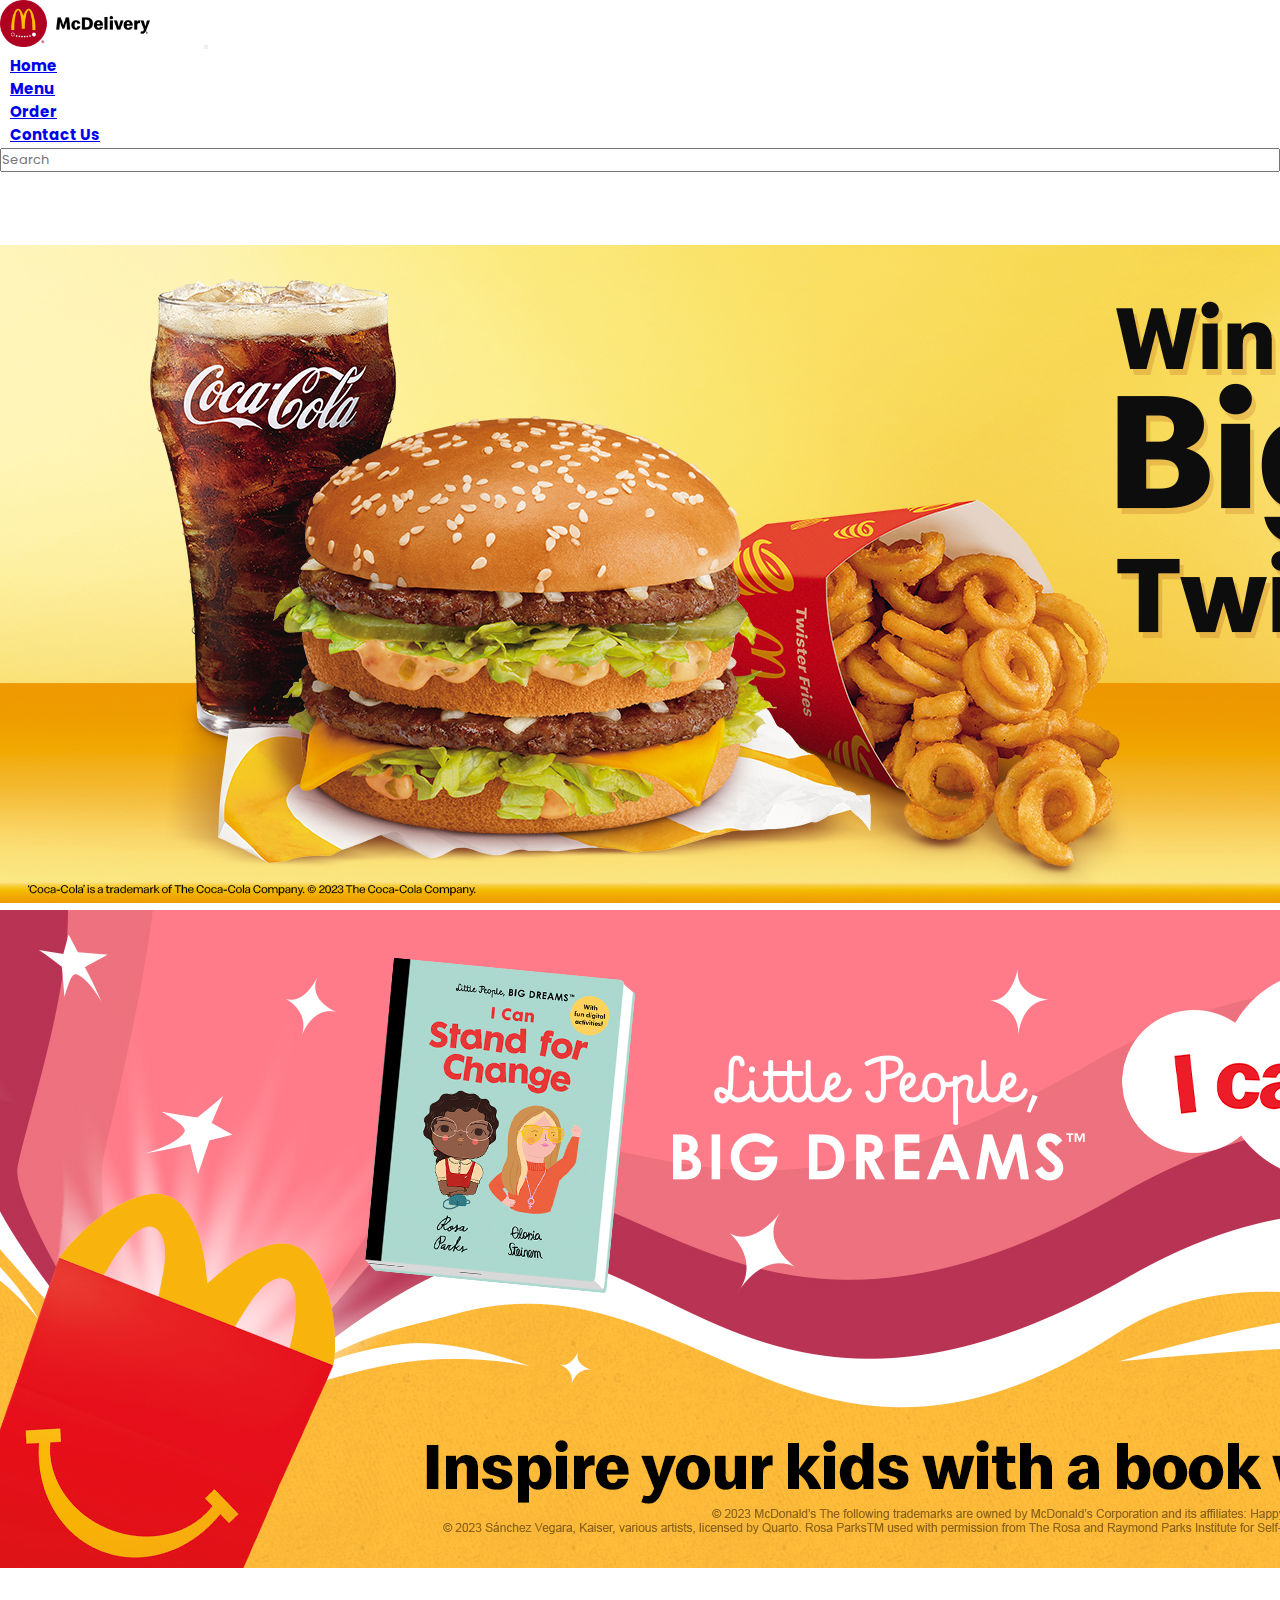
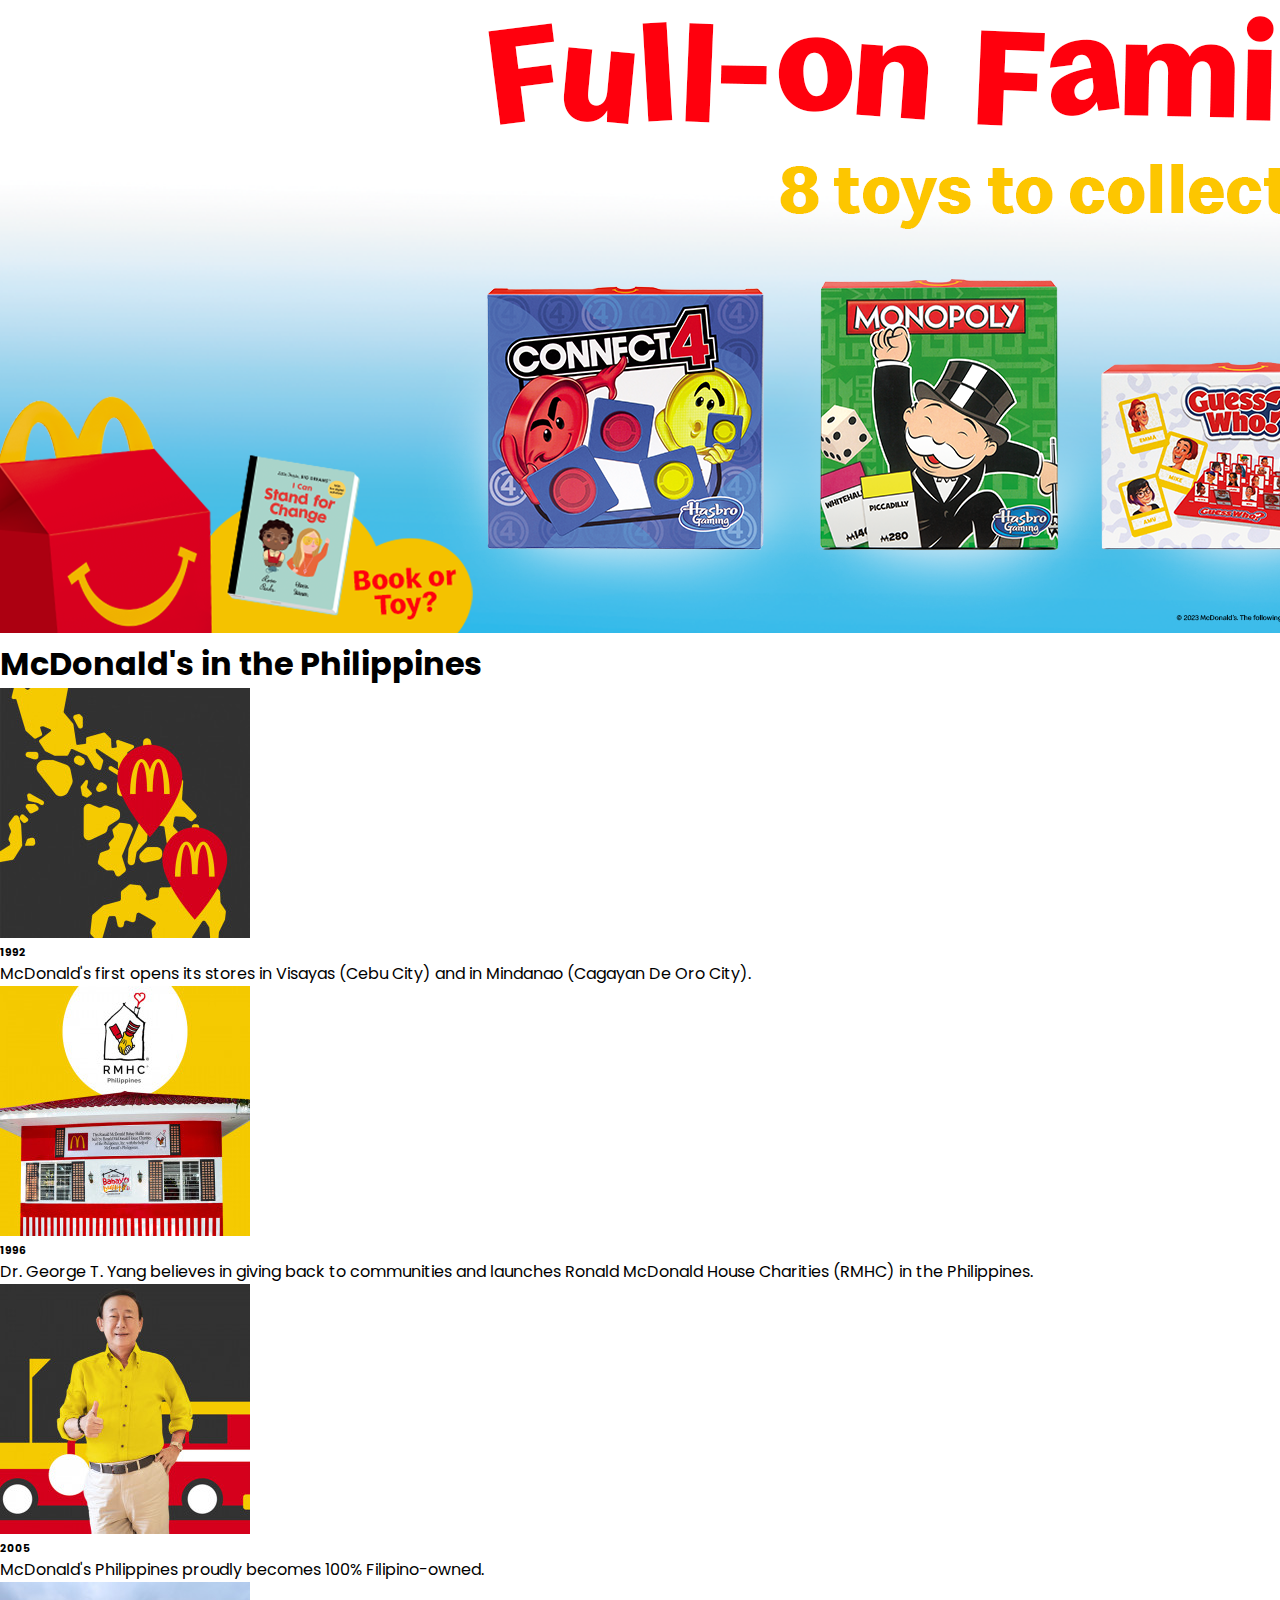
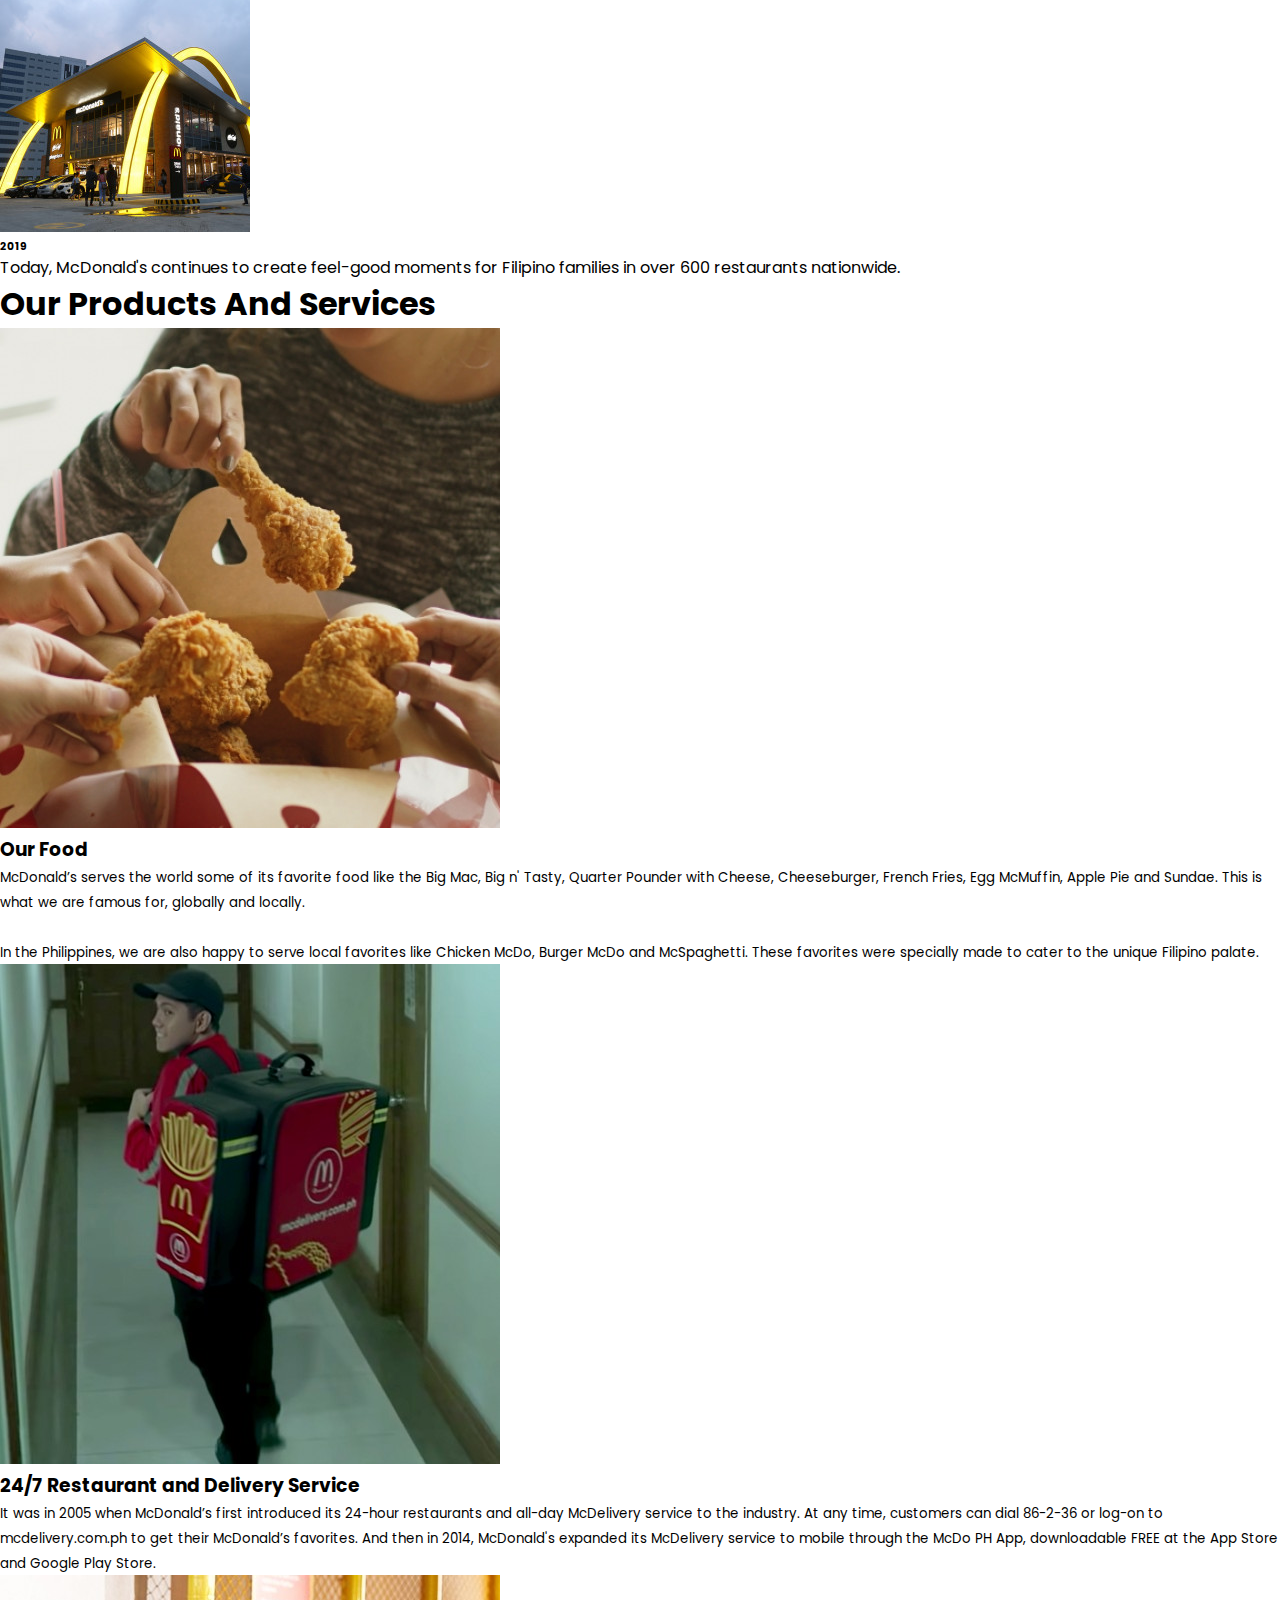
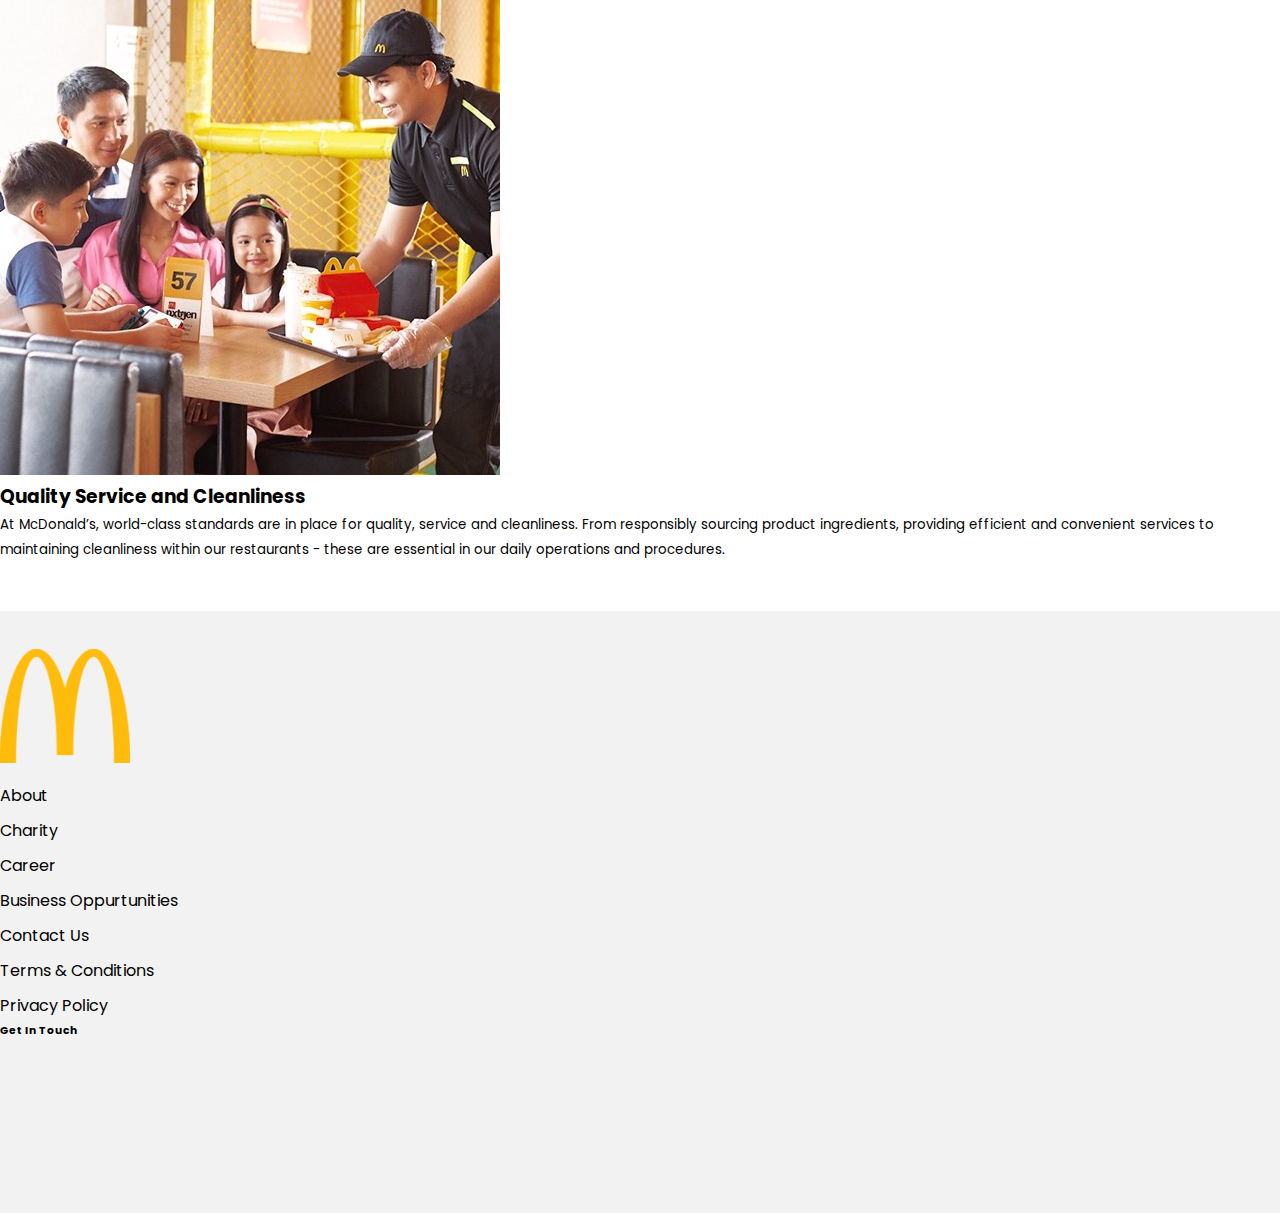
<file: index.html>
<!DOCTYPE html>
<html lang="en">

<head>
    <meta charset="UTF-8">
    <meta http-equiv="X-UA-Compatible" content="IE=edge">
    <meta name="viewport" content="width=device-width, initial-scale=1.0">
    <link href="https://cdn.jsdelivr.net/npm/bootstrap@5.3.2/dist/css/bootstrap.min.css" rel="stylesheet"
        integrity="sha384-T3c6CoIi6uLrA9TneNEoa7RxnatzjcDSCmG1MXxSR1GAsXEV/Dwwykc2MPK8M2HN" crossorigin="anonymous">
    <link rel="stylesheet" href="https://cdnjs.cloudflare.com/ajax/libs/font-awesome/6.4.2/css/all.min.css"
        integrity="sha512-z3gLpd7yknf1YoNbCzqRKc4qyor8gaKU1qmn+CShxbuBusANI9QpRohGBreCFkKxLhei6S9CQXFEbbKuqLg0DA=="
        crossorigin="anonymous" referrerpolicy="no-referrer" />
    <link rel="stylesheet" href="style.css">
    <link rel="icon" href="img/mcdo-logo.png">
    <title>E-Commerce Multipage Website</title>
</head>

<body>
    <!-- Messenger Chat Plugin Code -->
    <div id="fb-root"></div>

    <!-- Your Chat Plugin code -->
    <div id="fb-customer-chat" class="fb-customerchat">
    </div>

    <script>
        var chatbox = document.getElementById('fb-customer-chat');
        chatbox.setAttribute("page_id", "134726986387573");
        chatbox.setAttribute("attribution", "biz_inbox");
    </script>

    <!-- Your SDK code -->
    <script>
        window.fbAsyncInit = function () {
            FB.init({
                xfbml: true,
                version: 'v18.0'
            });
        };

        (function (d, s, id) {
            var js, fjs = d.getElementsByTagName(s)[0];
            if (d.getElementById(id)) return;
            js = d.createElement(s); js.id = id;
            js.src = 'https://connect.facebook.net/en_US/sdk/xfbml.customerchat.js';
            fjs.parentNode.insertBefore(js, fjs);
        }(document, 'script', 'facebook-jssdk'));
    </script>

    <nav class="navbar navbar-expand-lg position-fixed bg-warning">
        <div class="container-fluid">
            <a class="navbar-brand ms-5" href="index.html"><img src="img/McDelivery.png" alt=""></a>
            <button class="navbar-toggler" type="button" data-bs-toggle="collapse"
                data-bs-target="#navbarSupportedContent" aria-controls="navbarSupportedContent" aria-expanded="false"
                aria-label="Toggle navigation">
                <span class="navbar-toggler-icon"></span>
            </button>
            <div class="collapse navbar-collapse" id="navbarSupportedContent">
                <ul class="navbar-nav me-auto mb-2 mb-lg-0">
                    <li class="nav-item">
                        <a class="nav-link active" aria-current="page" href="index.html">Home</a>
                    </li>
                    <li class="nav-item">
                        <a class="nav-link active" aria-current="page" href="menu.html">Menu</a>
                    </li>
                    <li class="nav-item">
                        <a class="nav-link active" aria-current="page" href="order.html">Order</a>
                    </li>
                    <li class="nav-item">
                        <a class="nav-link active" aria-current="page" href="contact.html">Contact Us</a>
                    </li>
                </ul>
                <form class="d-flex" role="search">
                    <input class="form-control me-5" type="search" placeholder="Search">
                </form>
            </div>
        </div>
    </nav>

    <section class="hero" style="margin-top: 73px;">
        <div id="carouselExampleAutoplaying" class="carousel slide" data-bs-ride="carousel">
            <div class="carousel-inner">
                <div class="carousel-item active">
                    <img src="img/1694533720_carousel_sJcRsIRZ.jpeg" class="d-block w-100">
                </div>
                <div class="carousel-item">
                    <img src="img/1694533721_carousel_7f7NZRas.jpeg" class="d-block w-100">
                </div>
                <div class="carousel-item">
                    <img src="img/1694533721_carousel_IKLTUWnF.png" class="d-block w-100">
                </div>
            </div>
        </div>
    </section>


    <section id="about">
        <div class="container p-5">
            <h1 class="fw-bold text-center">McDonald's in the Philippines</h1>
            <div class="row mt-5">
                <div class="col-md-3 col-12">
                    <img src="img/1992-250.jpeg" class="img-fluid rounded-4">
                    <h6 class="fw-bold mt-3 text-danger">1992</h6>
                    <p>McDonald's first opens its stores in Visayas (Cebu City) and in Mindanao (Cagayan De Oro City).
                    </p>
                </div>
                <div class="col-md-3 col-12">
                    <img src="img/1996-250.jpeg" class="img-fluid rounded-4">
                    <h6 class="fw-bold mt-3 text-danger">1996</h6>
                    <p>Dr. George T. Yang believes in giving back to communities and launches Ronald McDonald House
                        Charities (RMHC) in the Philippines.
                    </p>
                </div>
                <div class="col-md-3 col-12">
                    <img src="img/2005-250.jpeg" class="img-fluid rounded-4">
                    <h6 class="fw-bold mt-3 text-danger">2005</h6>
                    <p>McDonald's Philippines proudly becomes 100% Filipino-owned.
                    </p>
                </div>
                <div class="col-md-3 col-12">
                    <img src="img/2019-250.jpeg" class="img-fluid rounded-4">
                    <h6 class="fw-bold mt-3 text-danger">2019</h6>
                    <p>Today, McDonald's continues to create feel-good moments for Filipino families in over 600
                        restaurants nationwide.
                    </p>
                </div>
            </div>
        </div>
    </section>


    <section id="services">
        <div class="container p-5">
            <h1 class="fw-bold text-center">Our Products And Services</h1>
            <div class="row mt-5">
                <div class="col-md-6 text-center">

                    <img src="img/service_img_1-500.jpeg" class="img-fluid w-75 rounded-4">
                </div>
                <div class="col-md-6 col-12 m-auto">
                    <h3 class="fw-bold">Our Food</h3>
                    <small>McDonald’s serves the world some of its favorite food like the Big Mac, Big
                        n'
                        Tasty, Quarter
                        Pounder with Cheese, Cheeseburger, French Fries, Egg McMuffin, Apple Pie and Sundae. This is
                        what we are famous for, globally and locally. <br><br>
                        In the Philippines, we are also happy to serve local favorites like Chicken McDo, Burger McDo
                        and McSpaghetti. These favorites were specially made to cater to the unique Filipino
                        palate.</small>
                </div>

            </div>
            <div class="row mt-5">
                <div class="col-md-6 text-center">

                    <img src="img/OurStory-Delivery-500.jpeg" class="img-fluid w-75 rounded-4">
                </div>
                <div class="col-md-6 col-12 m-auto">
                    <h3 class="fw-bold">24/7 Restaurant and Delivery Service</h3>
                    <small>It was in 2005 when McDonald’s first introduced its 24-hour restaurants and all-day
                        McDelivery service to the industry. At any time, customers can dial 86-2-36 or log-on to
                        mcdelivery.com.ph to get their McDonald’s favorites. And then in 2014, McDonald's expanded its
                        McDelivery service to mobile through the McDo PH App, downloadable FREE at the App Store and
                        Google Play Store.</small>
                </div>
            </div>
            <div class="row mt-5">
                <div class="col-md-6 text-center">

                    <img src="img/Our-Story-Quality-Service-Box-500x500px-500.jpg" class="img-fluid w-75 rounded-4">
                </div>
                <div class="col-md-6 col-12 m-auto">
                    <h3 class="fw-bold">Quality Service and Cleanliness</h3>
                    <small>At McDonald’s, world-class standards are in place for quality, service and cleanliness. From
                        responsibly sourcing product ingredients, providing efficient and convenient services to
                        maintaining cleanliness within our restaurants - these are essential in our daily operations and
                        procedures.</small>
                </div>
            </div>
        </div>
    </section>


    <footer>
        <div class="container">
            <div class="row">
                <div class="col-md-3">
                    <img src="img/mcdo-logo.png" alt="Logo" class="img-fluid">
                </div>
                <div class="col-md-3">
                    <ul class="list-unstyled">
                        <li><a href="#">About</a></li>
                        <li><a href="#">Charity</a></li>
                        <li><a href="#">Career</a></li>
                        <li><a href="#">Business Oppurtunities</a></li>
                    </ul>
                </div>
                <div class="col-md-3">
                    <ul class="list-unstyled">
                        <li><a href="contact.html">Contact Us</a></li>
                        <li><a href="#">Terms & Conditions</a></li>
                        <li><a href="#">Privacy Policy</a></li>
                    </ul>
                </div>
                <div class="col-md-3">
                    <h6 class="fw-bold text-danger">Get In Touch</h6>
                    <ul class="list-unstyled d-flex">
                        <li><a href="https://www.facebook.com/profile.php?id=61551860876124" class="text-warning"><i
                                    class="fa-brands fa-facebook"></i></a></li>
                        <li><a href="#" class="text-warning"><i class="fa-brands fa-twitter"></i></a></li>
                        <li><a href="#" class="text-warning"><i class="fa-brands fa-instagram"></i></a></li>
                    </ul>
                </div>
            </div>
        </div>
    </footer>
    <script src="https://cdn.jsdelivr.net/npm/bootstrap@5.3.2/dist/js/bootstrap.bundle.min.js"
        integrity="sha384-C6RzsynM9kWDrMNeT87bh95OGNyZPhcTNXj1NW7RuBCsyN/o0jlpcV8Qyq46cDfL"
        crossorigin="anonymous"></script>
    <script src="https://cdn.jsdelivr.net/npm/@popperjs/core@2.11.8/dist/umd/popper.min.js"
        integrity="sha384-I7E8VVD/ismYTF4hNIPjVp/Zjvgyol6VFvRkX/vR+Vc4jQkC+hVqc2pM8ODewa9r"
        crossorigin="anonymous"></script>
    <script src="https://cdn.jsdelivr.net/npm/bootstrap@5.3.2/dist/js/bootstrap.min.js"
        integrity="sha384-BBtl+eGJRgqQAUMxJ7pMwbEyER4l1g+O15P+16Ep7Q9Q+zqX6gSbd85u4mG4QzX+"
        crossorigin="anonymous"></script>
</body>

</html>
</file>
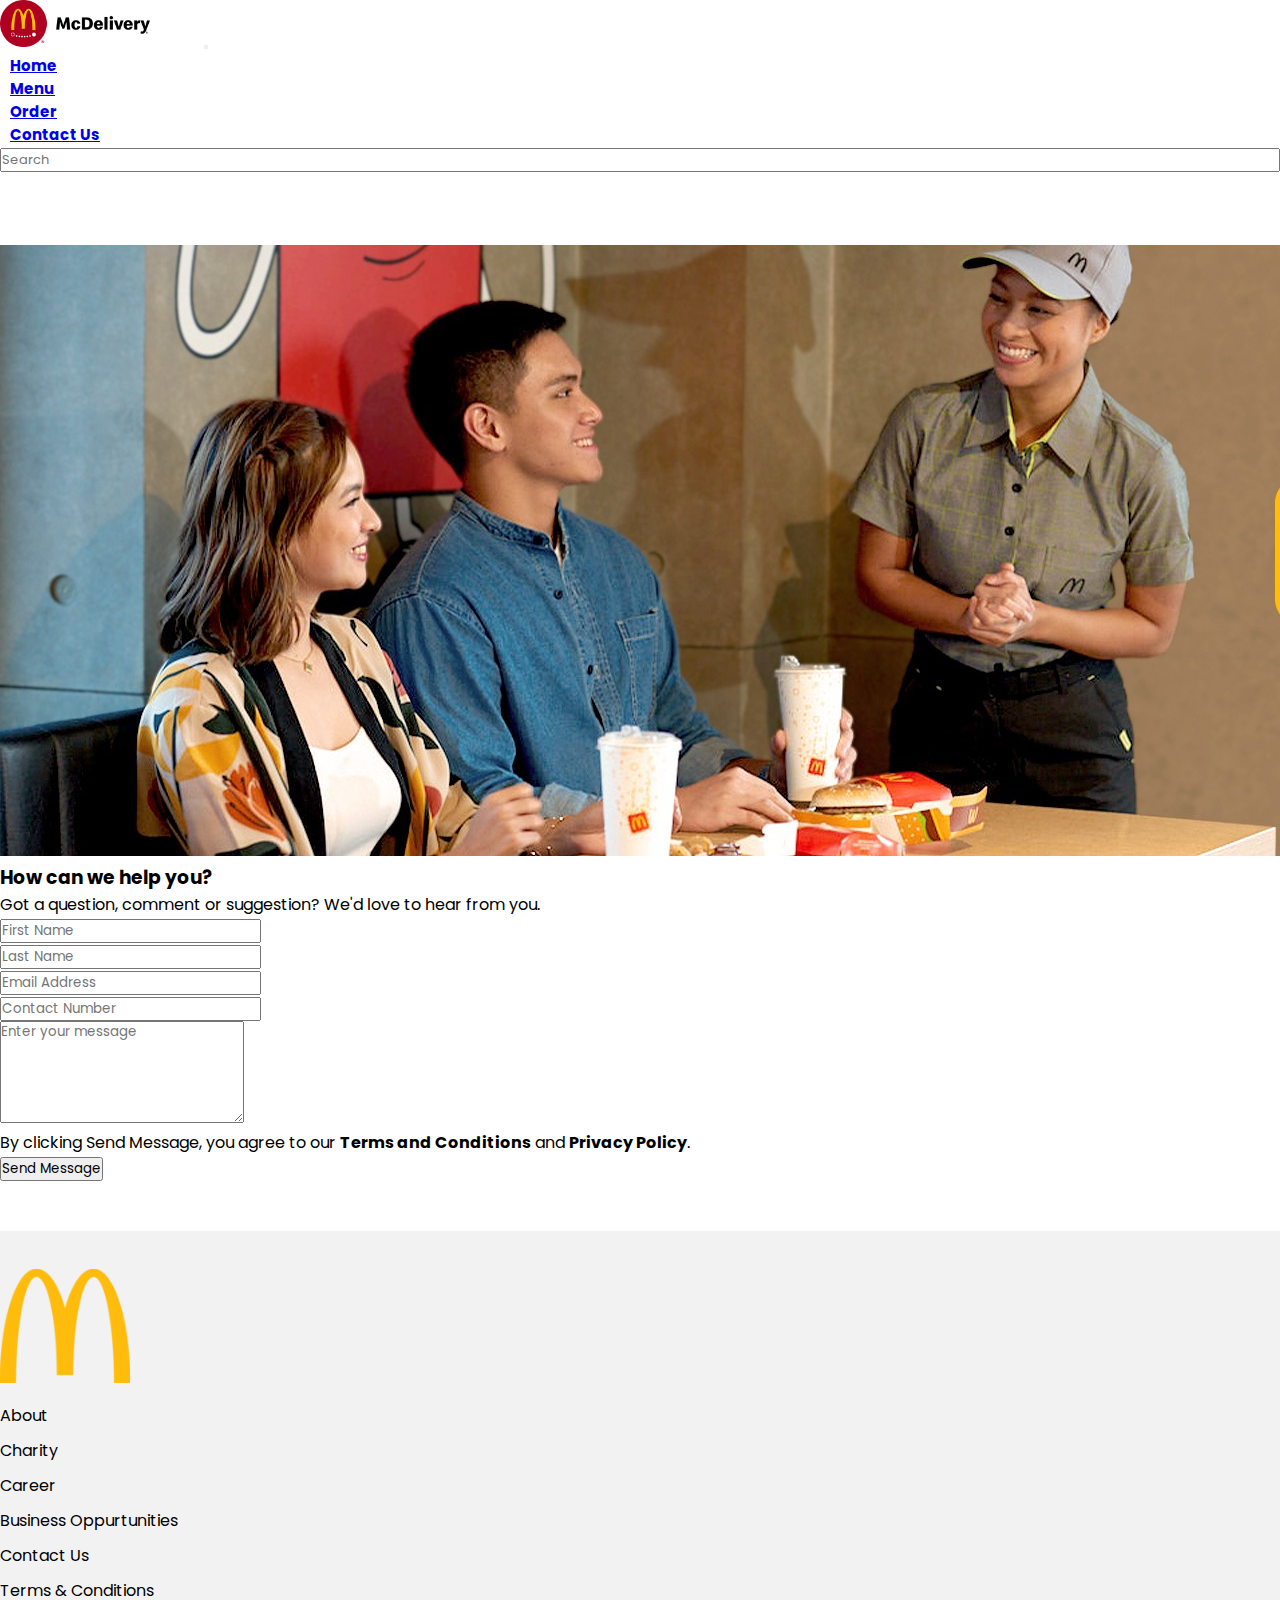
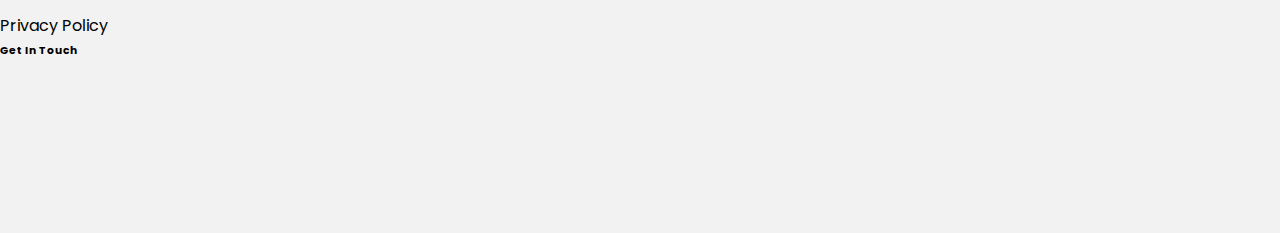
<file: contact.html>
<!DOCTYPE html>
<html lang="en">

<head>
    <meta charset="UTF-8">
    <meta http-equiv="X-UA-Compatible" content="IE=edge">
    <meta name="viewport" content="width=device-width, initial-scale=1.0">
    <link href="https://cdn.jsdelivr.net/npm/bootstrap@5.3.2/dist/css/bootstrap.min.css" rel="stylesheet"
        integrity="sha384-T3c6CoIi6uLrA9TneNEoa7RxnatzjcDSCmG1MXxSR1GAsXEV/Dwwykc2MPK8M2HN" crossorigin="anonymous">
    <link rel="stylesheet" href="https://cdnjs.cloudflare.com/ajax/libs/font-awesome/6.4.2/css/all.min.css"
        integrity="sha512-z3gLpd7yknf1YoNbCzqRKc4qyor8gaKU1qmn+CShxbuBusANI9QpRohGBreCFkKxLhei6S9CQXFEbbKuqLg0DA=="
        crossorigin="anonymous" referrerpolicy="no-referrer" />
    <link rel="stylesheet" href="style.css">
    <link rel="icon" href="img/mcdo-logo.png">
    <title>Contact Us</title>
</head>

<body>
    <!-- Messenger Chat Plugin Code -->
    <div id="fb-root"></div>

    <!-- Your Chat Plugin code -->
    <div id="fb-customer-chat" class="fb-customerchat">
    </div>

    <script>
        var chatbox = document.getElementById('fb-customer-chat');
        chatbox.setAttribute("page_id", "134726986387573");
        chatbox.setAttribute("attribution", "biz_inbox");
    </script>

    <!-- Your SDK code -->
    <script>
        window.fbAsyncInit = function () {
            FB.init({
                xfbml: true,
                version: 'v18.0'
            });
        };

        (function (d, s, id) {
            var js, fjs = d.getElementsByTagName(s)[0];
            if (d.getElementById(id)) return;
            js = d.createElement(s); js.id = id;
            js.src = 'https://connect.facebook.net/en_US/sdk/xfbml.customerchat.js';
            fjs.parentNode.insertBefore(js, fjs);
        }(document, 'script', 'facebook-jssdk'));
    </script>

    <nav class="navbar navbar-expand-lg position-fixed bg-warning">
        <div class="container-fluid">
            <a class="navbar-brand ms-5" href="index.html"><img src="img/McDelivery.png" alt=""></a>
            <button class="navbar-toggler" type="button" data-bs-toggle="collapse"
                data-bs-target="#navbarSupportedContent" aria-controls="navbarSupportedContent" aria-expanded="false"
                aria-label="Toggle navigation">
                <span class="navbar-toggler-icon"></span>
            </button>
            <div class="collapse navbar-collapse" id="navbarSupportedContent">
                <ul class="navbar-nav me-auto mb-2 mb-lg-0">
                    <li class="nav-item">
                        <a class="nav-link active" aria-current="page" href="index.html">Home</a>
                    </li>
                    <li class="nav-item">
                        <a class="nav-link active" aria-current="page" href="menu.html">Menu</a>
                    </li>
                    <li class="nav-item">
                        <a class="nav-link active" aria-current="page" href="order.html">Order</a>
                    </li>
                    <li class="nav-item">
                        <a class="nav-link active" aria-current="page" href="contact.html">Contact Us</a>
                    </li>
                </ul>
                <form class="d-flex" role="search">
                    <input class="form-control me-5" type="search" placeholder="Search">
                </form>
            </div>
        </div>
    </nav>

    <section class="hero" style="margin-top: 73px;">
        <img src="img/McDo_Contact-Us_Desktop_1920x611-banner.jpg" class="img-fluid">
    </section>

    <section id="contact">
        <div class="container text-center mt-5">
            <h3 class="fw-bold">How can we help you?</h3>
            <p>Got a question, comment or suggestion?
                We'd love to hear from you.</p>
            <form>
                <div class="form-group mx-5 my-4">
                    <div class="row">
                        <div class="col-md-6 col-12">
                            <input type="text" class="form-control" id="fname" placeholder="First Name" required>
                        </div>
                        <div class="col-md-6 col-12">
                            <input type="text" class="form-control" id="lname" placeholder="Last Name" required>
                        </div>
                    </div>
                </div>
                <div class="form-group mx-5 my-4">
                    <div class="row">
                        <div class="col-md-6 col-12">
                            <input type="email" class="form-control" id="email" placeholder="Email Address" required>
                        </div>
                        <div class="col-md-6 col-12">
                            <input type="text" class="form-control" id="lname" placeholder="Contact Number" required>
                        </div>
                    </div>
                </div>
                <div class="form-group mx-5 my-4">
                    <textarea class="form-control" id="message" rows="5" placeholder="Enter your message"
                        required></textarea>
                </div>
                <p>By clicking Send Message, you agree to our <b>Terms and Conditions</b> and <b>Privacy Policy</b>.</p>
                <button type="submit" class="btn btn-lg btn-danger fw-bold">Send Message</button>
            </form>
        </div>
    </section>

    <footer>
        <div class="container">
            <div class="row">
                <div class="col-md-3">
                    <img src="img/mcdo-logo.png" alt="Logo" class="img-fluid">
                </div>
                <div class="col-md-3">
                    <ul class="list-unstyled">
                        <li><a href="#">About</a></li>
                        <li><a href="#">Charity</a></li>
                        <li><a href="#">Career</a></li>
                        <li><a href="#">Business Oppurtunities</a></li>
                    </ul>
                </div>
                <div class="col-md-3">
                    <ul class="list-unstyled">
                        <li><a href="contact.html">Contact Us</a></li>
                        <li><a href="#">Terms & Conditions</a></li>
                        <li><a href="#">Privacy Policy</a></li>
                    </ul>
                </div>
                <div class="col-md-3">
                    <h6 class="fw-bold text-danger">Get In Touch</h6>
                    <ul class="list-unstyled d-flex">
                        <li><a href="https://www.facebook.com/profile.php?id=61551860876124" class="text-warning"><i
                                    class="fa-brands fa-facebook"></i></a></li>
                        <li><a href="#" class="text-warning"><i class="fa-brands fa-twitter"></i></a></li>
                        <li><a href="#" class="text-warning"><i class="fa-brands fa-instagram"></i></a></li>
                    </ul>
                </div>
            </div>
        </div>
    </footer>
    <script src="https://cdn.jsdelivr.net/npm/bootstrap@5.3.2/dist/js/bootstrap.bundle.min.js"
        integrity="sha384-C6RzsynM9kWDrMNeT87bh95OGNyZPhcTNXj1NW7RuBCsyN/o0jlpcV8Qyq46cDfL"
        crossorigin="anonymous"></script>
    <script src="https://cdn.jsdelivr.net/npm/@popperjs/core@2.11.8/dist/umd/popper.min.js"
        integrity="sha384-I7E8VVD/ismYTF4hNIPjVp/Zjvgyol6VFvRkX/vR+Vc4jQkC+hVqc2pM8ODewa9r"
        crossorigin="anonymous"></script>
    <script src="https://cdn.jsdelivr.net/npm/bootstrap@5.3.2/dist/js/bootstrap.min.js"
        integrity="sha384-BBtl+eGJRgqQAUMxJ7pMwbEyER4l1g+O15P+16Ep7Q9Q+zqX6gSbd85u4mG4QzX+"
        crossorigin="anonymous"></script>
</body>

</html>
</file>
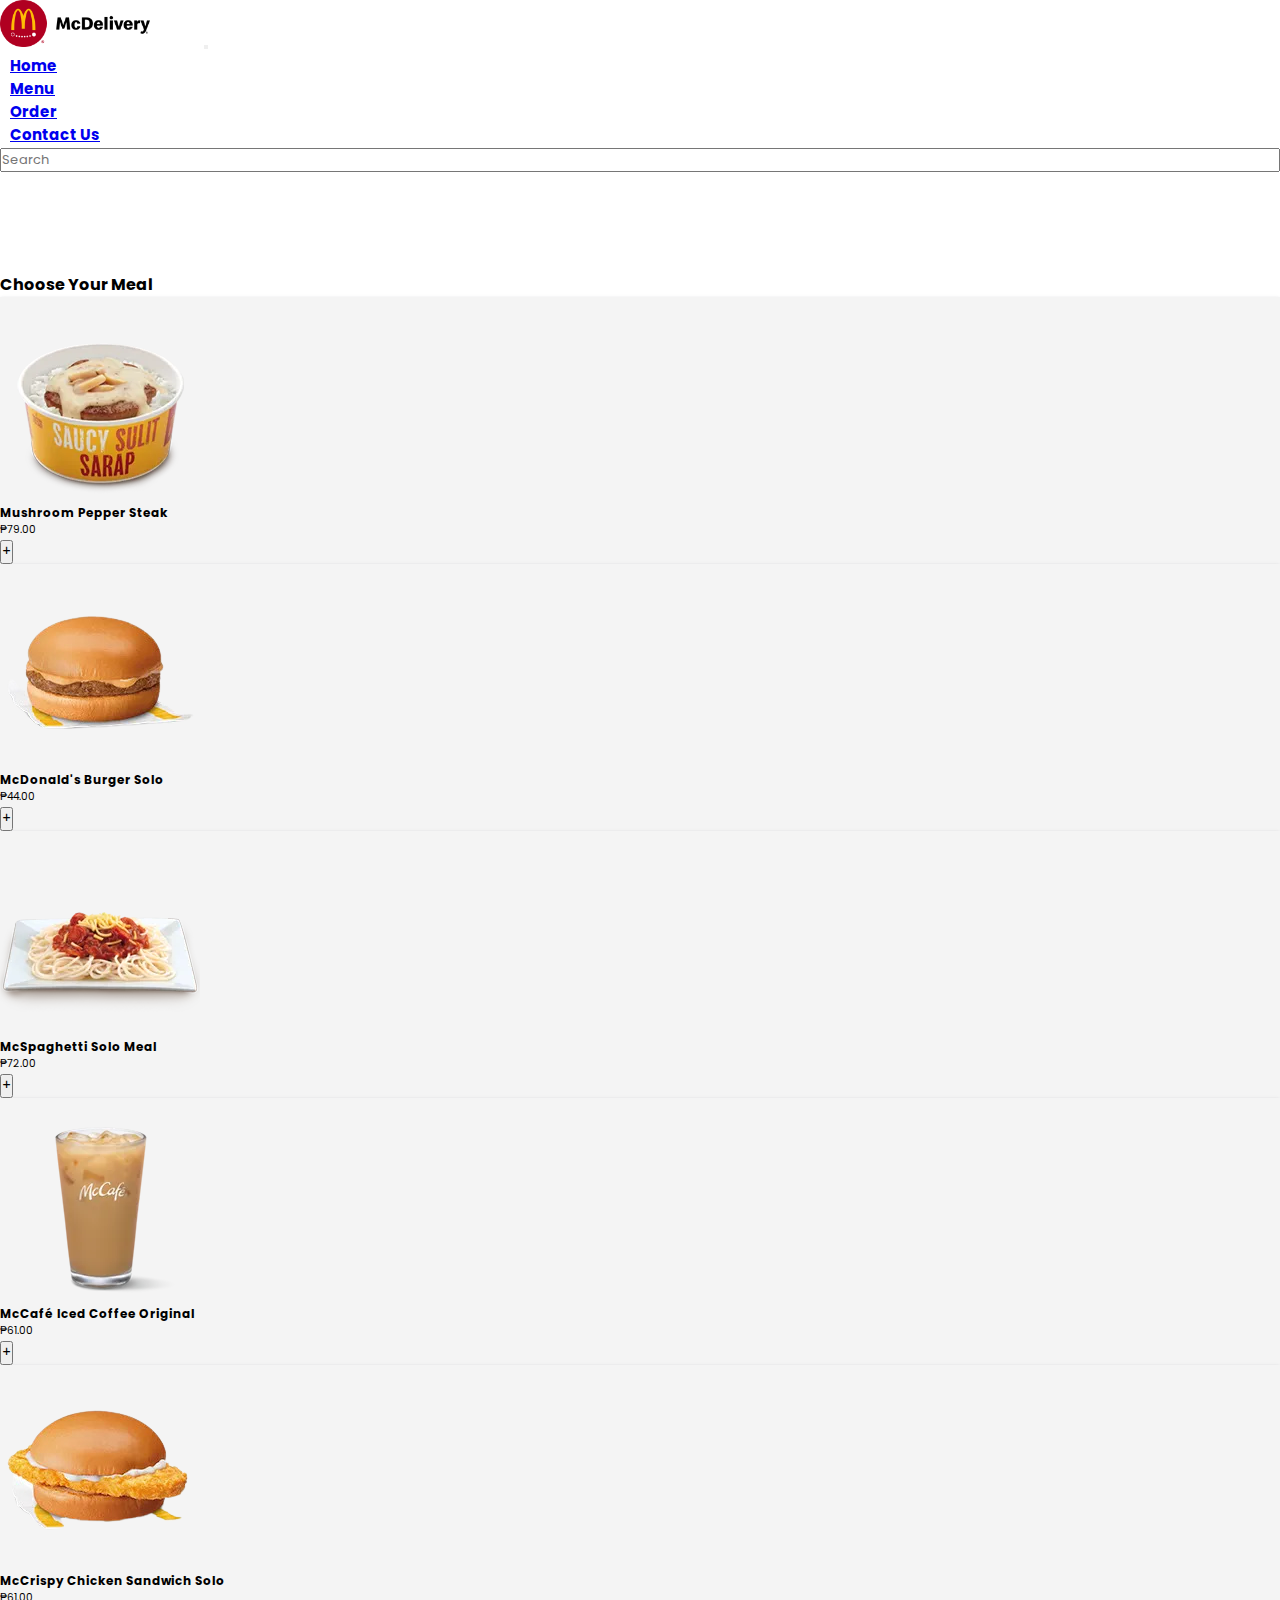
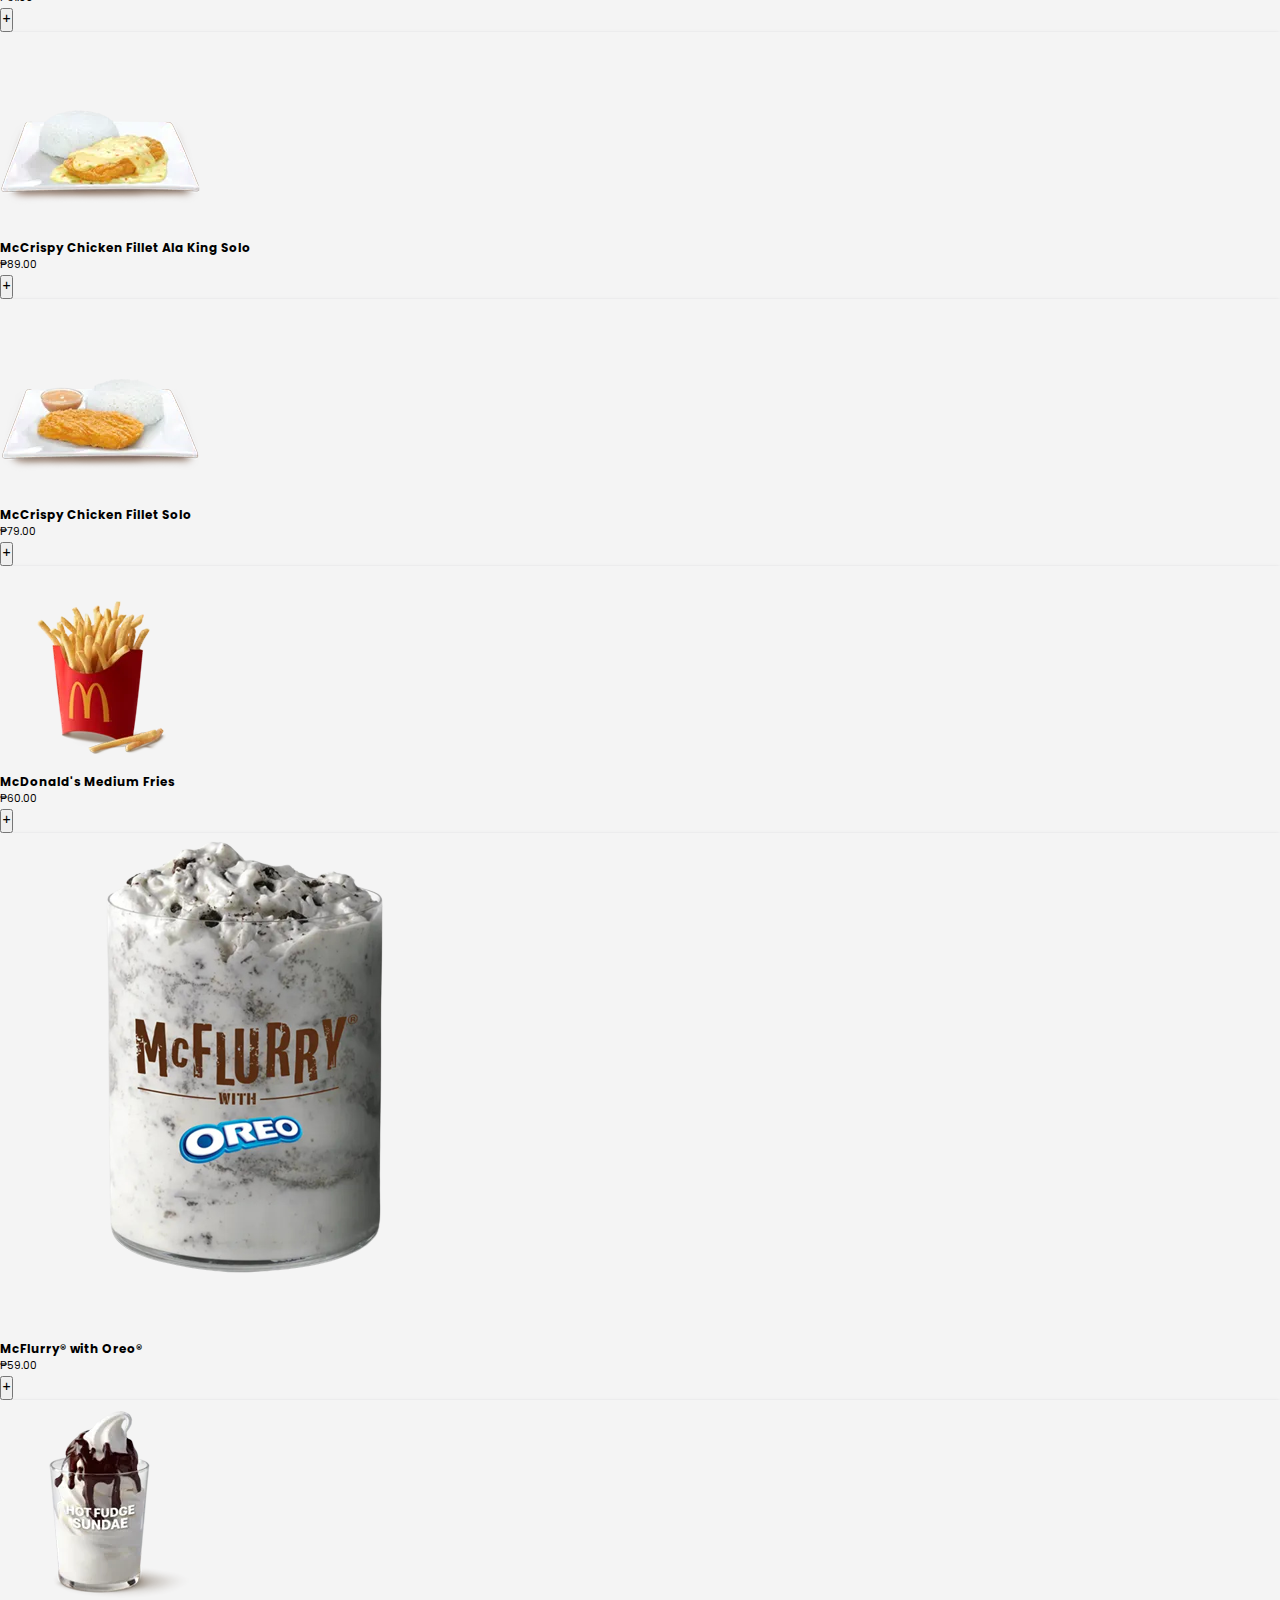
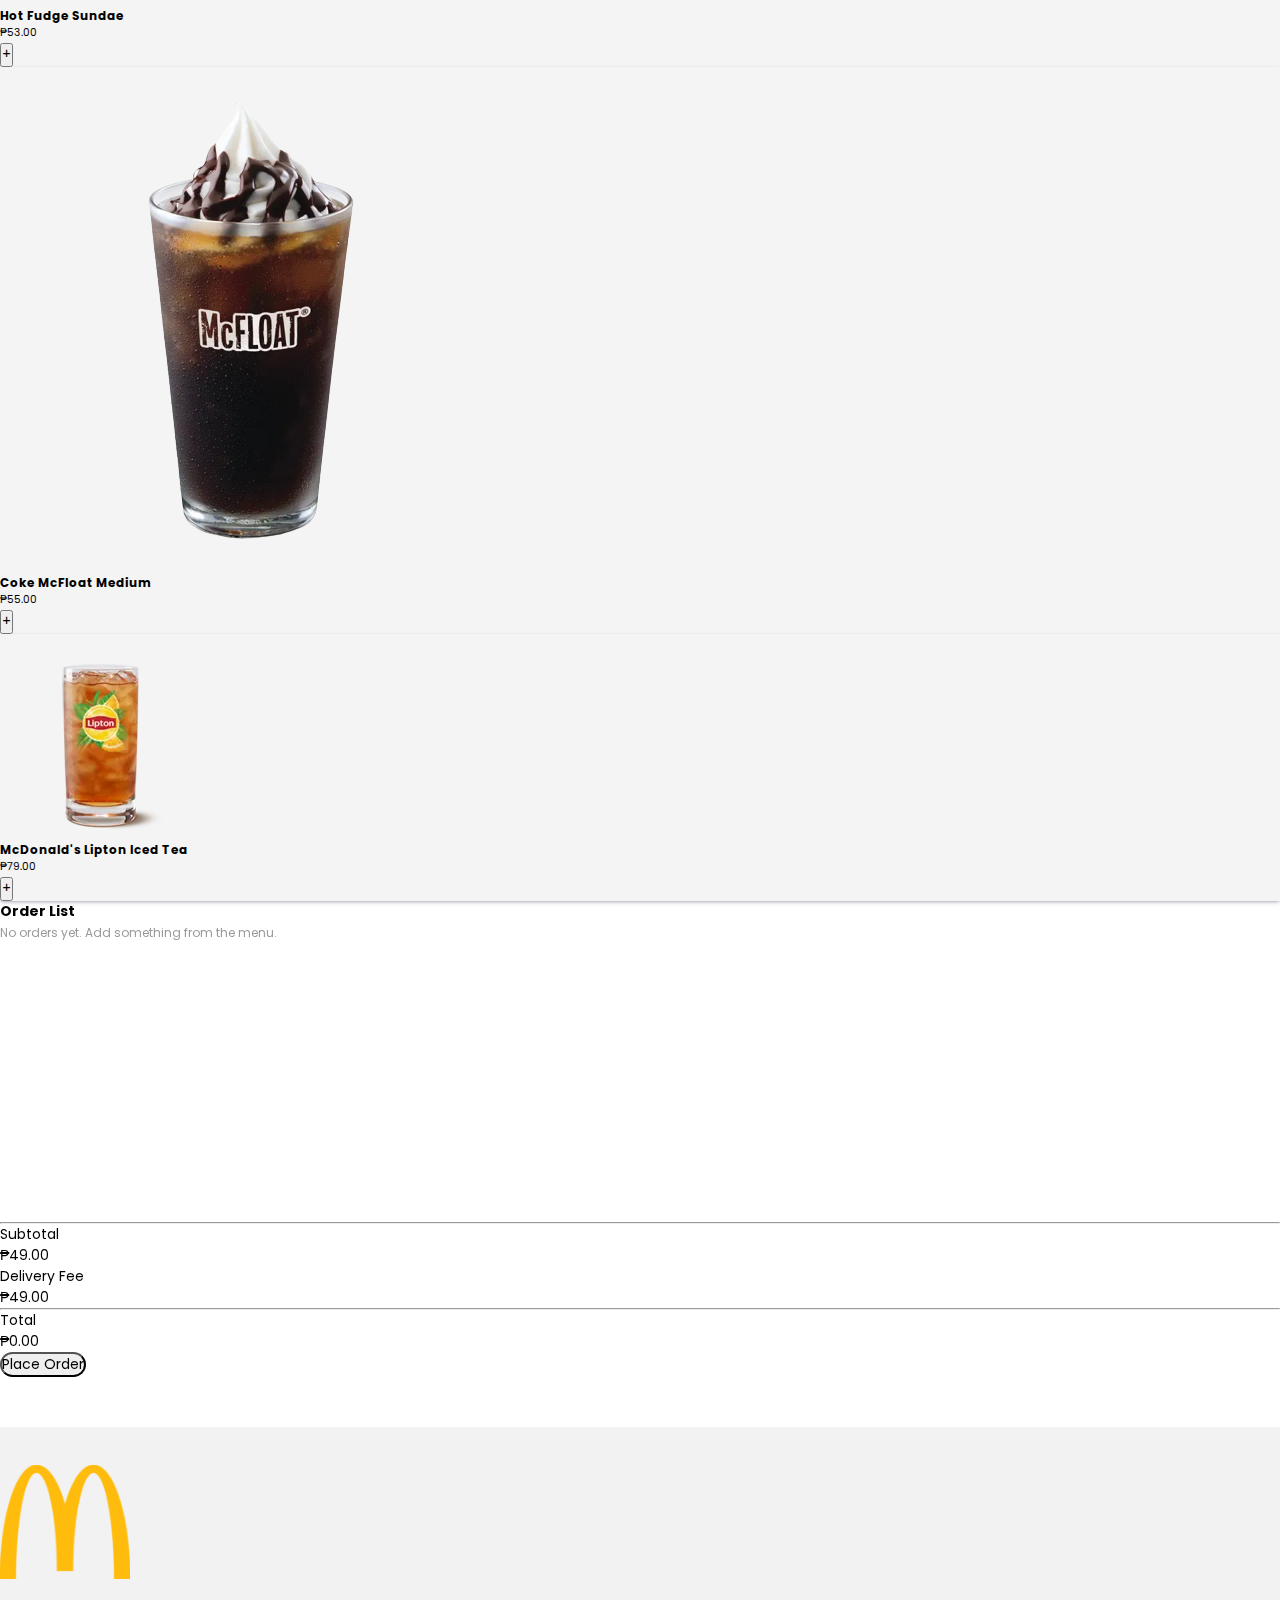
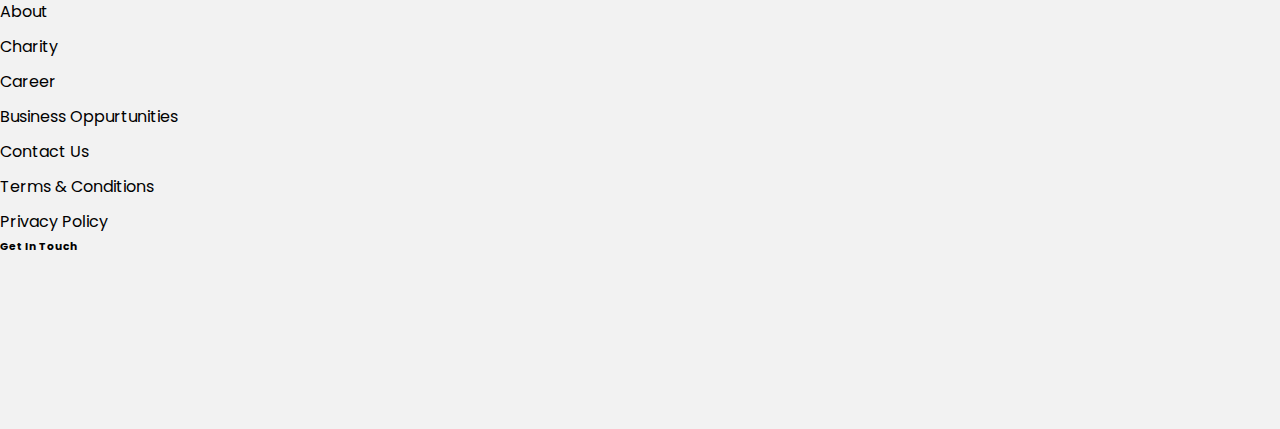
<file: menu.html>
<!DOCTYPE html>
<html lang="en">

<head>
    <meta charset="UTF-8">
    <meta http-equiv="X-UA-Compatible" content="IE=edge">
    <meta name="viewport" content="width=device-width, initial-scale=1.0">
    <link href="https://cdn.jsdelivr.net/npm/bootstrap@5.3.2/dist/css/bootstrap.min.css" rel="stylesheet"
        integrity="sha384-T3c6CoIi6uLrA9TneNEoa7RxnatzjcDSCmG1MXxSR1GAsXEV/Dwwykc2MPK8M2HN" crossorigin="anonymous">
    <link rel="stylesheet" href="https://cdnjs.cloudflare.com/ajax/libs/font-awesome/6.4.2/css/all.min.css"
        integrity="sha512-z3gLpd7yknf1YoNbCzqRKc4qyor8gaKU1qmn+CShxbuBusANI9QpRohGBreCFkKxLhei6S9CQXFEbbKuqLg0DA=="
        crossorigin="anonymous" referrerpolicy="no-referrer" />
    <link rel="stylesheet" href="https://cdnjs.cloudflare.com/ajax/libs/font-awesome/6.4.2/css/all.min.css"
        integrity="sha512-z3gLpd7yknf1YoNbCzqRKc4qyor8gaKU1qmn+CShxbuBusANI9QpRohGBreCFkKxLhei6S9CQXFEbbKuqLg0DA=="
        crossorigin="anonymous" referrerpolicy="no-referrer" />
    <link rel="stylesheet" href="style.css">
    <link rel="icon" href="img/mcdo-logo.png">

    <title>Menu</title>
</head>

<body>
    <nav class="navbar navbar-expand-lg position-fixed bg-warning">
        <div class="container-fluid">
            <a class="navbar-brand ms-5" href="index.html"><img src="img/McDelivery.png" alt=""></a>
            <button class="navbar-toggler" type="button" data-bs-toggle="collapse"
                data-bs-target="#navbarSupportedContent" aria-controls="navbarSupportedContent" aria-expanded="false"
                aria-label="Toggle navigation">
                <span class="navbar-toggler-icon"></span>
            </button>
            <div class="collapse navbar-collapse" id="navbarSupportedContent">
                <ul class="navbar-nav me-auto mb-2 mb-lg-0">
                    <li class="nav-item">
                        <a class="nav-link active" aria-current="page" href="index.html">Home</a>
                    </li>
                    <li class="nav-item">
                        <a class="nav-link active" aria-current="page" href="menu.html">Menu</a>
                    </li>
                    <li class="nav-item">
                        <a class="nav-link active" aria-current="page" href="order.html">Order</a>
                    </li>
                    <li class="nav-item">
                        <a class="nav-link active" aria-current="page" href="contact.html">Contact Us</a>
                    </li>
                </ul>
                <form class="d-flex" role="search">
                    <input class="form-control me-5" type="search" placeholder="Search">
                </form>
            </div>
        </div>
    </nav>

    <section id="menu-section">
        <div class="container mt-5">
            <div class="row">
                <div class="col-md-7 col-12 mb-3 menu">
                    <div class="border-0">
                        <div class="card-header text-center">
                            <h4 class="fw-bold p-1">Choose Your Meal</h4>
                        </div>
                        <!-- <hr> -->
                        <div class="card-body mt-4">
                            <div class="row d-flex flex-wrap justify-content-between" id="menu-list"> </div>
                        </div>

                    </div>
                </div>
                <div class="col-md-5 col-12 order-list">
                    <div class="card">
                        <div class="card-header bg-white text-center">
                            <h4 class="fw-bold pt-2">Order List</h4>
                        </div>
                        <div class="card-body bg-white" id="dataContainer">
                            <div class="row">
                                <ul id="order"></ul>
                            </div>
                        </div>
                        <div class="card-body">
                            <div class="row d-none">
                                <hr>
                                <div class="col-md-6 col-12">
                                    Subtotal
                                </div>
                                <div class="col-md-6 col-12">
                                    <!-- replaced -->
                                    <p class="text-end" id="total"></p>
                                </div>
                            </div>
                            <div class="row d-none">
                                <div class="col-md-6 col-12">
                                    Delivery Fee
                                </div>
                                <div class="col-md-6 col-12">
                                    <p class="text-end" id="deliveryFee">₱49.00</p>
                                </div>
                            </div>
                            <div class="row">
                                <hr>
                                <div class="col-md-6 col-12 fw-bold">
                                    Total
                                </div>
                                <div class="col-md-6 col-12">
                                    <p class="fw-bold text-end" id="subtotal"></p>
                                </div>
                            </div>
                            <!-- <a href="order.html"><button class="btn btn-warning w-100 fw-bold">Place Order</button></a> -->
                            <button type="button" class="btn btn-warning w-100 fw-bold" data-bs-toggle="modal"
                                data-bs-target="#confirmPlaceOrder">Place Order</button>
                        </div>
                    </div>
                </div>
            </div>
        </div>
    </section>

    <footer>
        <div class="container">
            <div class="row">
                <div class="col-md-3">
                    <img src="img/mcdo-logo.png" alt="Logo" class="img-fluid">
                </div>
                <div class="col-md-3">
                    <ul class="list-unstyled">
                        <li><a href="#">About</a></li>
                        <li><a href="#">Charity</a></li>
                        <li><a href="#">Career</a></li>
                        <li><a href="#">Business Oppurtunities</a></li>
                    </ul>
                </div>
                <div class="col-md-3">
                    <ul class="list-unstyled">
                        <li><a href="contact.html">Contact Us</a></li>
                        <li><a href="#">Terms & Conditions</a></li>
                        <li><a href="#">Privacy Policy</a></li>
                    </ul>
                </div>
                <div class="col-md-3">
                    <h6 class="fw-bold text-danger">Get In Touch</h6>
                    <ul class="list-unstyled d-flex">
                        <li><a href="https://www.facebook.com/profile.php?id=61551860876124" class="text-warning"><i
                                    class="fa-brands fa-facebook"></i></a></li>
                        <li><a href="#" class="text-warning"><i class="fa-brands fa-twitter"></i></a></li>
                        <li><a href="#" class="text-warning"><i class="fa-brands fa-instagram"></i></a></li>
                    </ul>
                </div>
            </div>
        </div>
    </footer>

    <div class="modal fade" id="confirmPlaceOrder" tabindex="-1" aria-labelledby="exampleModalCenterTitle"
        aria-hidden="true" style="display: none;">
        <div class="modal-dialog modal-dialog-centered">
            <div class="modal-content">
                <div class="modal-header">
                    <h1 class="modal-title fw-bold fs-5" id="exampleModalCenterTitle">Place Order</h1>
                    <button type="button" class="btn-close" data-bs-dismiss="modal" aria-label="Close"></button>
                </div>
                <div class="modal-body">
                    <p>Are you sure you want to place this order?</p>
                </div>
                <div class="modal-footer">
                    <button type="button" class="btn btn-secondary" data-bs-dismiss="modal">Cancel</button>
                    <button type="button" class="btn btn-warning fw-bold" id="proceedCheckout">Yes, proceed.</button>
                </div>
            </div>
        </div>
    </div>



    <script src="https://cdn.jsdelivr.net/npm/bootstrap@5.3.2/dist/js/bootstrap.bundle.min.js"
        integrity="sha384-C6RzsynM9kWDrMNeT87bh95OGNyZPhcTNXj1NW7RuBCsyN/o0jlpcV8Qyq46cDfL"
        crossorigin="anonymous"></script>
    <script src="https://cdn.jsdelivr.net/npm/@popperjs/core@2.11.8/dist/umd/popper.min.js"
        integrity="sha384-I7E8VVD/ismYTF4hNIPjVp/Zjvgyol6VFvRkX/vR+Vc4jQkC+hVqc2pM8ODewa9r"
        crossorigin="anonymous"></script>
    <script src="https://cdn.jsdelivr.net/npm/bootstrap@5.3.2/dist/js/bootstrap.min.js"
        integrity="sha384-BBtl+eGJRgqQAUMxJ7pMwbEyER4l1g+O15P+16Ep7Q9Q+zqX6gSbd85u4mG4QzX+"
        crossorigin="anonymous"></script>
    <script src="index.js"></script>
</body>

</html>
</file>
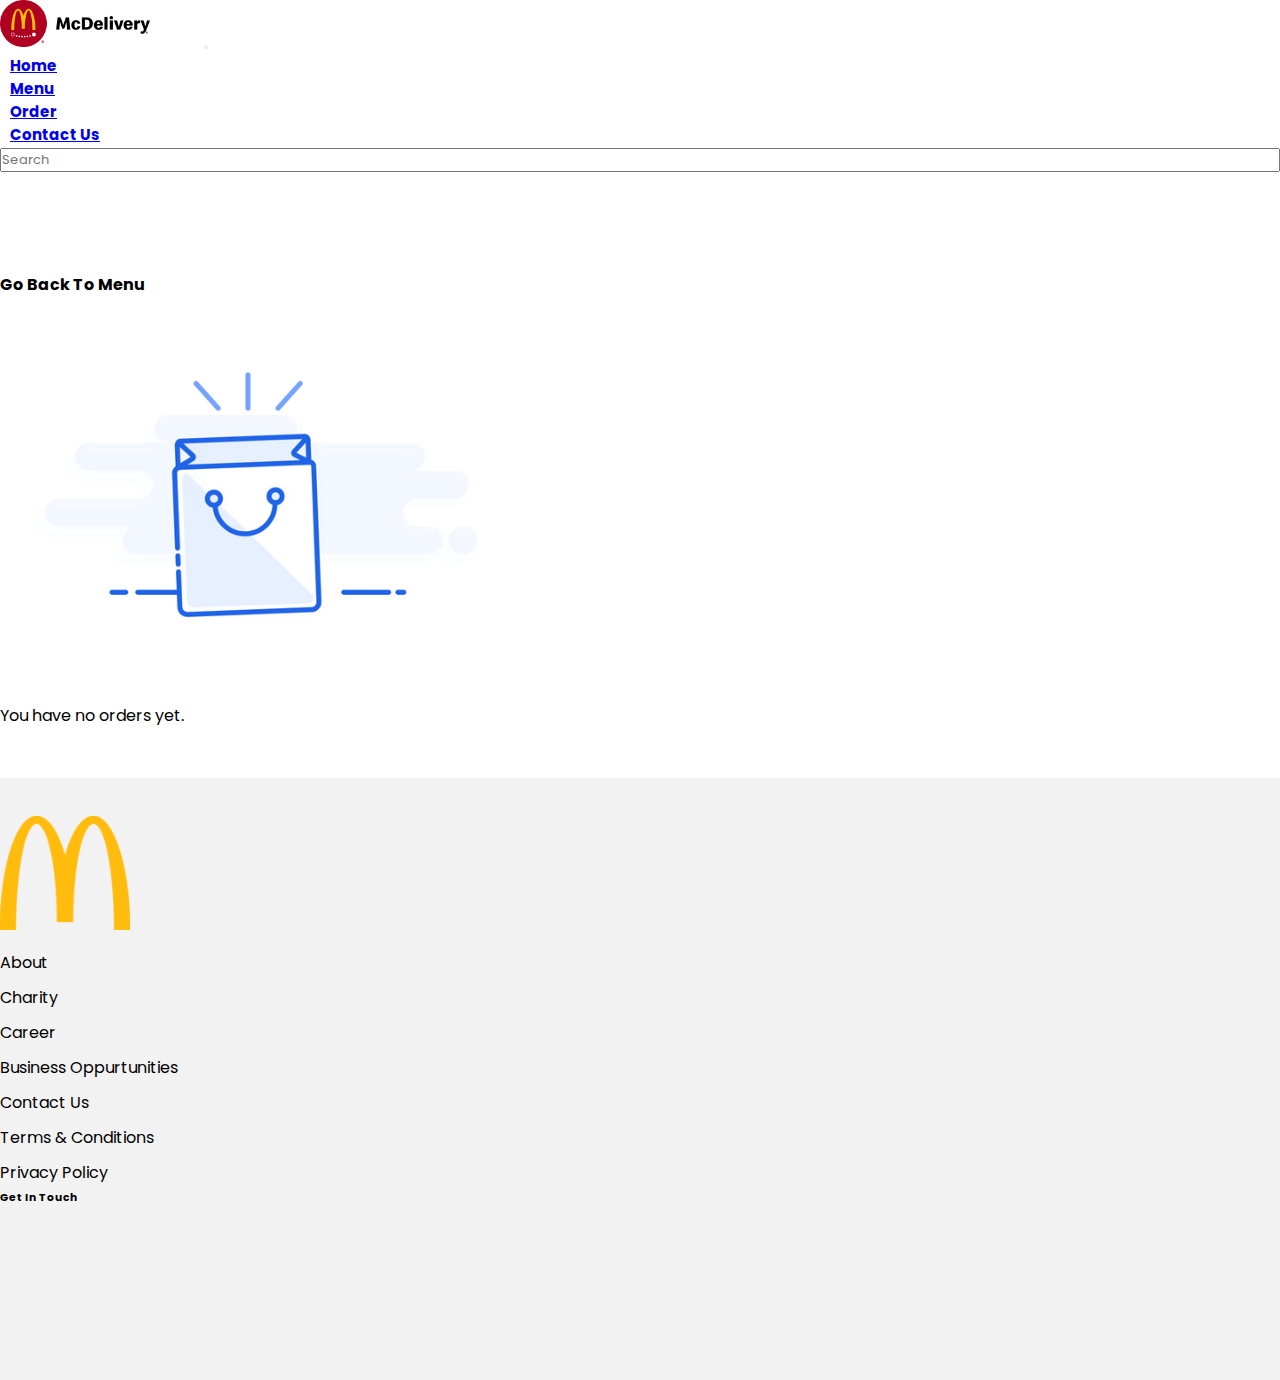
<file: order.html>
<!DOCTYPE html>
<html lang="en">

<head>
    <meta charset="UTF-8">
    <meta http-equiv="X-UA-Compatible" content="IE=edge">
    <meta name="viewport" content="width=device-width, initial-scale=1.0">
    <link href="https://cdn.jsdelivr.net/npm/bootstrap@5.3.2/dist/css/bootstrap.min.css" rel="stylesheet"
        integrity="sha384-T3c6CoIi6uLrA9TneNEoa7RxnatzjcDSCmG1MXxSR1GAsXEV/Dwwykc2MPK8M2HN" crossorigin="anonymous">
    <link rel="stylesheet" href="https://cdnjs.cloudflare.com/ajax/libs/font-awesome/6.4.2/css/all.min.css"
        integrity="sha512-z3gLpd7yknf1YoNbCzqRKc4qyor8gaKU1qmn+CShxbuBusANI9QpRohGBreCFkKxLhei6S9CQXFEbbKuqLg0DA=="
        crossorigin="anonymous" referrerpolicy="no-referrer" />
    <link rel="stylesheet" href="https://cdnjs.cloudflare.com/ajax/libs/font-awesome/6.4.2/css/all.min.css"
        integrity="sha512-z3gLpd7yknf1YoNbCzqRKc4qyor8gaKU1qmn+CShxbuBusANI9QpRohGBreCFkKxLhei6S9CQXFEbbKuqLg0DA=="
        crossorigin="anonymous" referrerpolicy="no-referrer" />
    <link rel="stylesheet" href="style.css">
    <link rel="icon" href="img/mcdo-logo.png">

    <title>Order</title>
</head>

<body>
    <nav class="navbar navbar-expand-lg position-fixed bg-warning">
        <div class="container-fluid">
            <a class="navbar-brand ms-5" href="index.html"><img src="img/McDelivery.png" alt=""></a>
            <button class="navbar-toggler" type="button" data-bs-toggle="collapse"
                data-bs-target="#navbarSupportedContent" aria-controls="navbarSupportedContent" aria-expanded="false"
                aria-label="Toggle navigation">
                <span class="navbar-toggler-icon"></span>
            </button>
            <div class="collapse navbar-collapse" id="navbarSupportedContent">
                <ul class="navbar-nav me-auto mb-2 mb-lg-0">
                    <li class="nav-item">
                        <a class="nav-link active" aria-current="page" href="index.html">Home</a>
                    </li>
                    <li class="nav-item">
                        <a class="nav-link active" aria-current="page" href="menu.html">Menu</a>
                    </li>
                    <li class="nav-item">
                        <a class="nav-link active" aria-current="page" href="order.html">Order</a>
                    </li>
                    <li class="nav-item">
                        <a class="nav-link active" aria-current="page" href="contact.html">Contact Us</a>
                    </li>
                </ul>
                <form class="d-flex" role="search">
                    <input class="form-control me-5" type="search" placeholder="Search">
                </form>
            </div>
        </div>
    </nav>

    <section id="order-section">
        <div class="container mt-5" id="emptyContent">
            <div class="row">
                <div class="col-12">
                    <div class="card-header text-center">
                        <div class="card-header d-flex">
                            <span>
                                <h4><a href="menu.html" class="text-dark"><i class="fa-solid fa-arrow-left"></i></a>
                                </h4>
                            </span>
                            <h4 class="fw-bold ms-5">Go Back To Menu</h4>
                        </div>
                    </div>
                    <div class="card-body text-center">
                        <img src="img/emptyCart.webp" alt="">
                        <p>You have no orders yet.</p>
                    </div>
                </div>
            </div>
        </div>
        <div class="container mt-5" id="order-section-content">
            <div class="row">
                <div class="col-md-7 col-12">
                    <div class="card-header text-center">
                        <div class="card-header d-flex justify-content-center">
                            <h4 class="fw-bold ms-5">Your Food Delivery Is On-The-Way</h4>
                        </div>
                    </div>
                    <div class="card-body text-center">
                        <img src="img/delivery.gif" alt="">
                        <p>Kindly wait for your delivery to arrive before receiving.</p>
                    </div>

                    <div class="row">
                        <div class="col-12 text-center">
                            <button type="button" class="btn btn-warning fw-bold p-2 rounded-5 w-50"
                                data-bs-toggle="modal" data-bs-target="#newOrderReady">Order
                                Received</button>
                        </div>
                    </div>
                </div>
                <div class="col-md-5 col-12 receipt">
                    <div class="card-header text-center">
                        <h2 class="fw-bold ms-5">Order #<span id="randNo"></span></h2>
                        <h5 class="fw-bold ms-5">McDelivery - Caloocan Branch</h5>
                        <p class="fw-bold ms-5" id="datetime"></p>
                        <p class="fw-bold ms-5" id="orderCount">ITEM/S</p>

                        <hr>
                    </div>
                    <div class="container" id="placedOrder"></div>
                    <hr>
                    <div class="row">
                        <div class="col-6">
                            Subtotal
                        </div>
                        <div class="col-md-6 col-12">
                            <p class="text-end" id="subtotal"></p>
                        </div>
                    </div>
                    <div class="row">
                        <div class="col-md-6 col-12">
                            Delivery Fee
                        </div>
                        <div class="col-md-6 col-12">
                            <p class="text-end" id="deliveryFee">₱49.00</p>
                        </div>
                    </div>
                    <div class="row">
                        <div class="col-md-6 col-12 fw-bold">
                            Total
                        </div>
                        <div class="col-md-6 col-12">
                            <p class="fw-bold text-end" id="total"></p>
                        </div>
                    </div>
                </div>
            </div>
        </div>
        </div>
    </section>

    <footer>
        <div class="container">
            <div class="row">
                <div class="col-md-3">
                    <img src="img/mcdo-logo.png" alt="Logo" class="img-fluid">
                </div>
                <div class="col-md-3">
                    <ul class="list-unstyled">
                        <li><a href="#">About</a></li>
                        <li><a href="#">Charity</a></li>
                        <li><a href="#">Career</a></li>
                        <li><a href="#">Business Oppurtunities</a></li>
                    </ul>
                </div>
                <div class="col-md-3">
                    <ul class="list-unstyled">
                        <li><a href="contact.html">Contact Us</a></li>
                        <li><a href="#">Terms & Conditions</a></li>
                        <li><a href="#">Privacy Policy</a></li>
                    </ul>
                </div>
                <div class="col-md-3">
                    <h6 class="fw-bold text-danger">Get In Touch</h6>
                    <ul class="list-unstyled d-flex">
                        <li><a href="https://www.facebook.com/profile.php?id=61551860876124" class="text-warning"><i
                                    class="fa-brands fa-facebook"></i></a></li>
                        <li><a href="#" class="text-warning"><i class="fa-brands fa-twitter"></i></a></li>
                        <li><a href="#" class="text-warning"><i class="fa-brands fa-instagram"></i></a></li>
                    </ul>
                </div>
            </div>
        </div>
    </footer>

    <div class="modal fade" id="newOrderReady" tabindex="-1" aria-labelledby="exampleModalCenterTitle"
        aria-hidden="true" style="display: none;">
        <div class="modal-dialog modal-dialog-centered">
            <div class="modal-content">
                <div class="modal-header">
                    <h1 class="modal-title fw-bold fs-5" id="exampleModalCenterTitle">Order Received</h1>
                </div>
                <div class="modal-body">
                    <p>Thank you for ordering! 'Til your next meal!</p>
                </div>
                <div class="modal-footer">
                    <a href="index.html"><button type="button" class="btn btn-warning fw-bold rounded-5"
                            onclick="orderReceived()">Go Back
                            Home</button></a>
                </div>
            </div>
        </div>
    </div>

    <script src="https://cdn.jsdelivr.net/npm/bootstrap@5.3.2/dist/js/bootstrap.bundle.min.js"
        integrity="sha384-C6RzsynM9kWDrMNeT87bh95OGNyZPhcTNXj1NW7RuBCsyN/o0jlpcV8Qyq46cDfL"
        crossorigin="anonymous"></script>
    <script src="https://cdn.jsdelivr.net/npm/@popperjs/core@2.11.8/dist/umd/popper.min.js"
        integrity="sha384-I7E8VVD/ismYTF4hNIPjVp/Zjvgyol6VFvRkX/vR+Vc4jQkC+hVqc2pM8ODewa9r"
        crossorigin="anonymous"></script>
    <script src="https://cdn.jsdelivr.net/npm/bootstrap@5.3.2/dist/js/bootstrap.min.js"
        integrity="sha384-BBtl+eGJRgqQAUMxJ7pMwbEyER4l1g+O15P+16Ep7Q9Q+zqX6gSbd85u4mG4QzX+"
        crossorigin="anonymous"></script>
    <script src="receipt.js"></script>

    <script>
        // FETCH DATETIME
        function getCurrentDateTime() {
            const now = new Date();

            const month = (now.getMonth() + 1).toString().padStart(2, "0");
            const day = now.getDate().toString().padStart(2, "0");
            const year = now.getFullYear().toString();
            const hours = now.getHours().toString().padStart(2, "0");
            const minutes = now.getMinutes().toString().padStart(2, "0");
            const formattedDateTime = `${month}/${day}/${year} ${hours}:${minutes}`;

            return formattedDateTime;
        }
        const h4Element = document.getElementById("datetime");
        h4Element.textContent = getCurrentDateTime();


        // GENERATION RANDOM NUMBER
        function generateRandomNumber() {
            return Math.floor(100 + Math.random() * 100);
        }

        var randNoElement = document.getElementById("randNo");
        randNoElement.textContent = generateRandomNumber();

        window.addEventListener("load", function () {
            const notEmptyContent = document.getElementById("order-section-content");
            const emptyContent = document.getElementById("emptyContent");

            if (localStorage.getItem("new")) {
                notEmptyContent.style.display = "block";
                emptyContent.style.display = "none";
            } else {
                notEmptyContent.style.display = "none";
                emptyContent.style.display = "block";
            }
        });
    </script>
</body>

</html>
</file>
<file: style.css>
@import url("https://fonts.googleapis.com/css?family=Poppins:200,300,400,500,600,700,800,900&display=swap");
* {
  margin: 0;
  padding: 0;
  font-family: "Poppins", sans-serif;
}

nav {
  top: 0;
  width: 100%;
  z-index: 1000;
  overflow: hidden;
}
nav img {
  width: 150px;
  margin-right: 50px;
}
nav ul li {
  margin: 0 10px;
  font-size: 15px;
  font-weight: bold;
}
nav .form-control {
  font-size: 13px;
  width: 100%;
}

#menu-section {
  margin: 100px 0 0;
}
#menu-section .menu .card-title {
  font-size: 12px;
}
#menu-section .menu .price {
  font-size: 10.5px;
}
#menu-section .menu .card {
  box-shadow: rgba(50, 50, 93, 0.25) 0px 2px 5px -1px, rgba(0, 0, 0, 0.3) 0px 1px 3px -1px;
  background-color: #f4f4f4;
  border: 0;
}
#menu-section .order-list {
  position: -webkit-sticky;
  position: sticky;
  top: 0;
  height: 100%;
  overflow: auto;
  font-size: 14px;
}
#menu-section .order-list #dataContainer {
  height: 300px;
  overflow: auto;
  overflow-x: hidden;
}
#menu-section .order-list .card {
  box-shadow: rgba(50, 50, 93, 0.25) 0px 2px 5px -1px, rgba(0, 0, 0, 0.3) 0px 1px 3px -1px;
}
#menu-section .order-list ul {
  list-style: none;
  padding: 0;
  margin: 0;
}
#menu-section .order-list ul li {
  font-size: 12px;
  margin-bottom: 5px;
  justify-content: center;
}
#menu-section .order-list small {
  color: #999999;
  font-size: 12px;
}
#menu-section .order-list .fa-regular {
  color: goldenrod;
}
#menu-section .order-list button {
  font-size: 14px;
  border-radius: 25px;
}

#order-section {
  margin: 100px 0 0;
}
#order-section img {
  width: 500px;
}
#order-section .receipt {
  box-shadow: rgba(50, 50, 93, 0.25) 0px 2px 5px -1px, rgba(0, 0, 0, 0.3) 0px 1px 3px -1px;
  border: 0;
  border-radius: 10px;
  padding: 20px;
}
#order-section li {
  list-style: none;
  padding: 2px 0;
  margin: 0;
  font-size: 15px;
  margin-bottom: 5px;
  justify-content: center;
}
#order-section li .suborder {
  font-size: 13px;
}

.wrapper span {
  font-size: 12px;
}
.wrapper span.plus,
.wrapper span.minus {
  border: 1px solid #ccc;
  padding: 0 5px;
}

.modal .modal-body,
.modal button {
  font-size: 14px;
}

footer {
  margin-top: 50px;
  background-color: rgb(242, 242, 242);
  padding: 30px 0;
}
footer li {
  padding: 5px 0;
}
footer li a {
  text-decoration: none;
  color: #000;
}
footer li i {
  font-size: 25px;
  margin-right: 20px;
}
</file>
